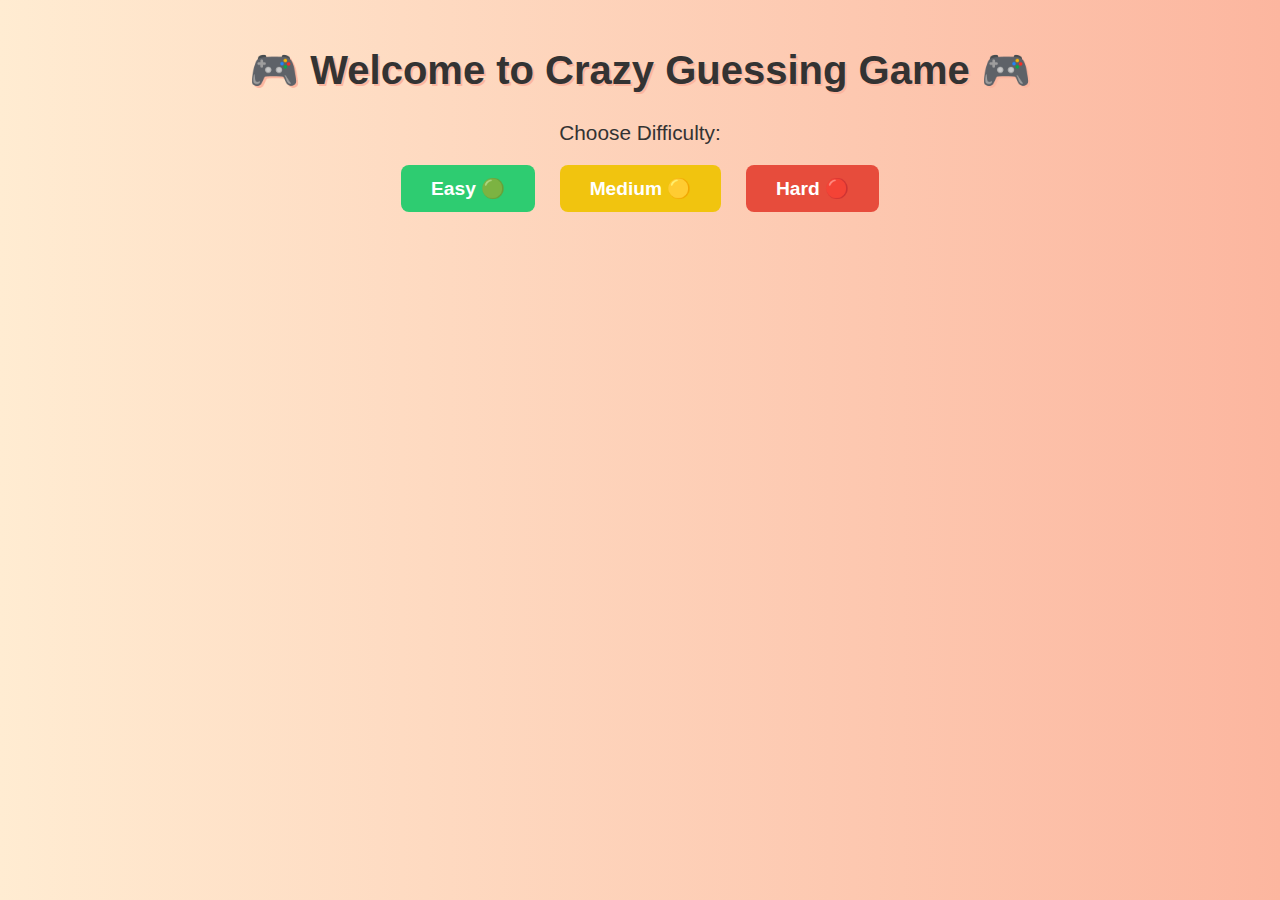
<file: templates/index.html>
<!DOCTYPE html>
<html lang="en">
<head>
  <meta charset="UTF-8">
  <meta name="viewport" content="width=device-width, initial-scale=1.0">
  <title>Crazy Guessing Game</title>
  <link rel="stylesheet" href="/static/style.css">
  <script>
    function selectDifficulty(level) {
      localStorage.setItem('difficulty', level);
      document.getElementById('category-section').style.display = 'block';
      document.getElementById('difficulty-section').style.display = 'none';
    }
  </script>
</head>
<body>
  <div class="container">
    <h1>🎮 Welcome to Crazy Guessing Game 🎮</h1>

    <!-- Difficulty Section -->
    <div id="difficulty-section">
      <p>Choose Difficulty:</p>
      <button class="btn" onclick="selectDifficulty('Easy')">Easy 🟢</button>
      <button class="btn" onclick="selectDifficulty('Medium')">Medium 🟡</button>
      <button class="btn" onclick="selectDifficulty('Hard')">Hard 🔴</button>
    </div>

    <!-- Category Section -->
    <div id="category-section" style="display:none;">
      <p>Select a category to start:</p>
      <a href="/game/Movies" class="btn">🎬 Guess the Movie</a>
      <a href="/game/Songs" class="btn">🎵 Guess the Song</a>
      <a href="/game/Dialogues" class="btn">💬 Guess the Dialogue</a>
      <a href="/game/Memes" class="btn">😂 Guess the Meme</a>
    </div>
  </div>
</body>
</html>
</file>
<file: static/style.css>
body {
  font-family: Arial, sans-serif;
  background: linear-gradient(to right, #ffecd2, #fcb69f);
  text-align: center;
  margin: 0;
  padding: 0;
  transition: background 0.4s ease-in-out;
}

.container {
  padding: 20px;
}

h1 {
  font-size: 2.5em;
  color: #333;
  text-shadow: 2px 2px #fcb69f;
}

.btn {
  padding: 10px 20px;
  margin: 10px;
  background: #ff3cac;
  color: white;
  border-radius: 5px;
  text-decoration: none;
  font-weight: bold;
  font-size: 1.1em;
  transition: transform 0.2s, background 0.3s;
  border: none;
  cursor: pointer;
}

.btn:hover {
  background: #ff5ea2;
  transform: scale(1.05);
}

.phrase {
  font-size: 2em;
  margin: 20px 0;
  min-height: 40px;
  color: #222;
  font-weight: bold;
}

.keyboard button {
  padding: 10px;
  margin: 5px;
  background: #ff7a00;
  border: none;
  color: white;
  cursor: pointer;
  border-radius: 5px;
  transition: transform 0.2s, background 0.3s;
}

.keyboard button:hover {
  background: #ff9d3f;
  transform: scale(1.1);
}

.status-panel {
  margin-top: 20px;
  font-size: 1.1em;
  color: #333;
  font-weight: bold;
}

/* Confetti */
#confetti-canvas {
  position: fixed;
  top: 0;
  left: 0;
  width: 100%;
  height: 100%;
  pointer-events: none;
  z-index: 9999;
}

/* Party mode */
.party-mode {
  animation: partyFlash 0.4s linear infinite;
}

@keyframes partyFlash {
  0% { background-color: #ff3cac; }
  25% { background-color: #784ba0; }
  50% { background-color: #2b86c5; }
  75% { background-color: #36d1dc; }
  100% { background-color: #ff3cac; }
}

/* Boss Battle */
#boss-arena {
  position: relative;
  text-align: center;
  background: black;
  color: #ff3333;
  padding: 20px;
  border: 4px solid #ff3333;
  border-radius: 12px;
  margin: 20px auto;
  width: 90%;
  max-width: 600px;
}

#boss-canvas {
  display: block;
  margin: 10px auto;
  background: #111;
  border: 2px solid #ff4444;
  width: 100%;
  height: 300px;
}

.hidden {
  display: none;
}

body.boss-mode {
  background: linear-gradient(45deg, #111, #333);
  animation: pulse 2s infinite;
}

@keyframes pulse {
  0% { background-color: #111; }
  50% { background-color: #222; }
  100% { background-color: #111; }
}

/* Difficulty Section */
#difficulty-section p {
  font-size: 1.3em;
  color: #333;
  margin-bottom: 10px;
}

#difficulty-section button {
  padding: 12px 30px;
  font-size: 1.2em;
  margin: 10px;
  border-radius: 8px;
  border: none;
  cursor: pointer;
  transition: transform 0.2s, background 0.3s;
}

#difficulty-section button:hover {
  transform: scale(1.05);
}

#difficulty-section button:nth-child(2) {
  background: #2ecc71; /* Easy */
  color: #fff;
}
#difficulty-section button:nth-child(3) {
  background: #f1c40f; /* Medium */
  color: #fff;
}
#difficulty-section button:nth-child(4) {
  background: #e74c3c; /* Hard */
  color: #fff;
}
</file>
